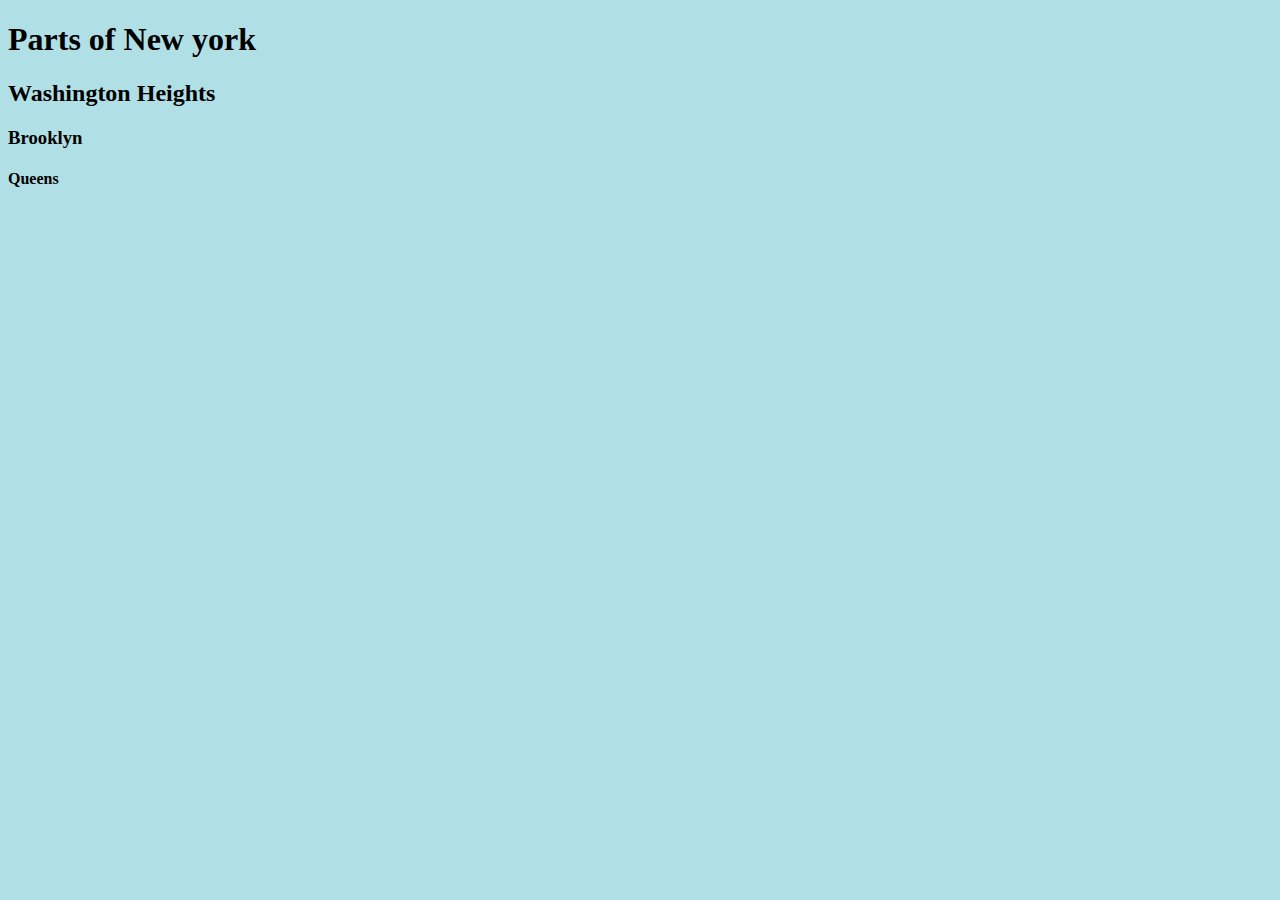
<file: lab-4/list.html>
<!DOCTYPE html>
<html>
<body style="background-color:powderblue;">

  <h1>Parts of New york<h1>
    <h2> Washington Heights</h2>
    <h3> Brooklyn<h3>
      <h4>Queens<h4>

</body>
</html>
</file>
